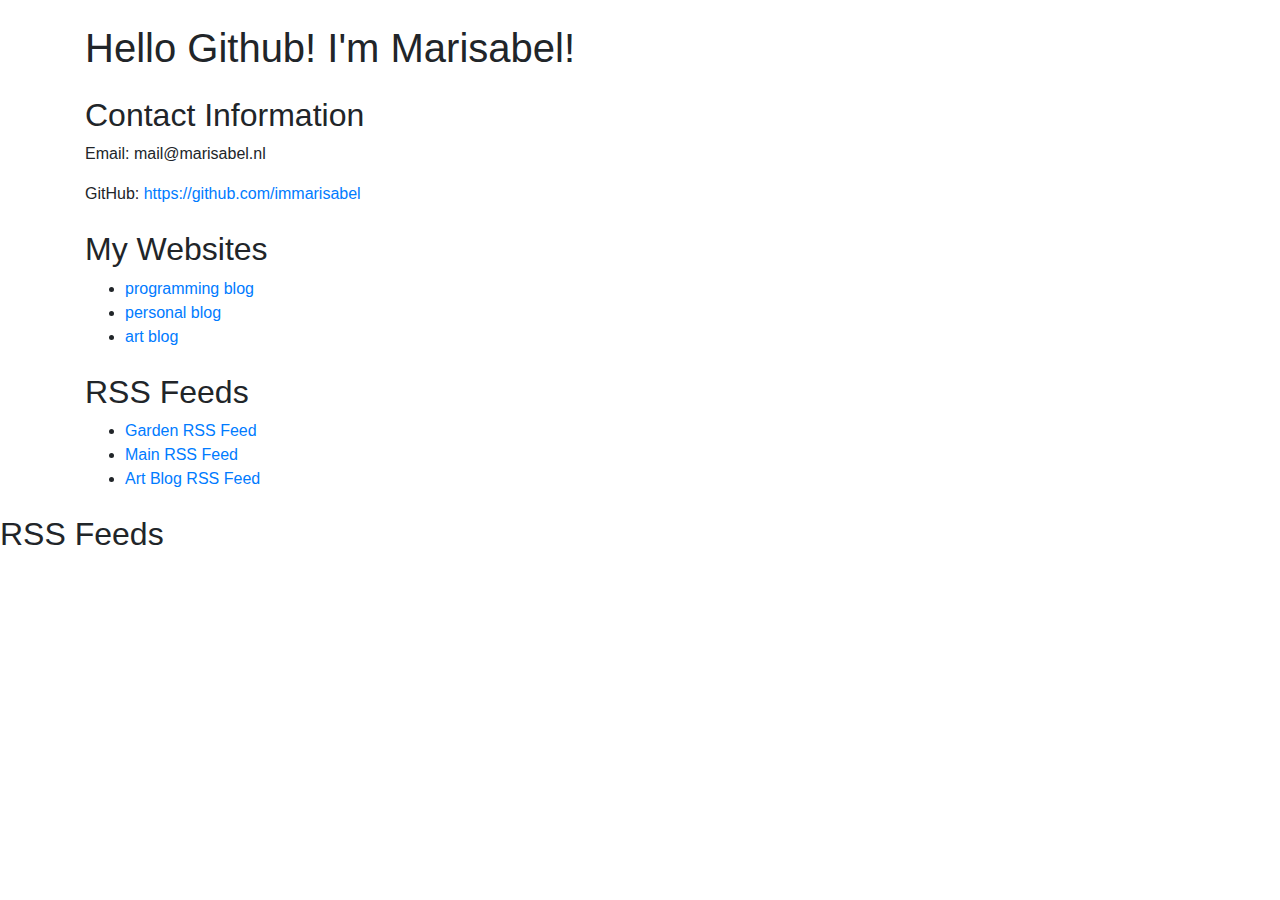
<file: index.html>
<!DOCTYPE html>
<html lang="en">
<head>
    <meta charset="UTF-8">
    <meta name="viewport" content="width=device-width, initial-scale=1.0">
    <title>immarisabel</title>
    <!-- Include Bootstrap CSS -->
    <link rel="stylesheet" href="https://maxcdn.bootstrapcdn.com/bootstrap/4.5.2/css/bootstrap.min.css">
</head>
<body>
    <div class="container">
        <header class="mt-4">
            <h1>Hello Github! I'm Marisabel!</h1>
        </header>

        <!-- Contact Info -->
        <section class="mt-4">
            <h2>Contact Information</h2>
            <p>Email: mail@marisabel.nl</p>
            <p>GitHub: <a href="https://github.com/immarisabel">https://github.com/immarisabel</a></p>
        </section>

        <!-- List of Websites -->
        <section class="mt-4">
            <h2>My Websites</h2>
            <ul>
                <li><a href="https://marisabel.nl">programming blog</a></li>
                <li><a href="https://marisabel.nl/garden">personal blog</a></li>
                <li><a href="https://marisabelmunozart.blogspot.com">art blog</a></li>
            </ul>
        </section>

        <!-- RSS Feeds -->
        <section class="mt-4">
            <h2>RSS Feeds</h2>
            <ul>
                <li><a href="https://marisabel.nl/garden/feed/">Garden RSS Feed</a></li>
                <li><a href="https://marisabel.nl/feed/">Main RSS Feed</a></li>
                <li><a href="https://marisabelmunozart.blogspot.com/feeds/posts/default?alt=rss">Art Blog RSS Feed</a></li>
            </ul>
        </section>
    </div>

    <!-- RSS Feeds -->
        <section class="mt-4">
            <h2>RSS Feeds</h2>
            <ul id="rss-feeds">
                <!-- Feed items will be added here dynamically -->
            </ul>
        </section>
    </div>

    <!-- Include Bootstrap JS (optional) -->
    <script src="https://ajax.googleapis.com/ajax/libs/jquery/3.5.1/jquery.min.js"></script>
    <script src="https://cdnjs.cloudflare.com/ajax/libs/popper.js/1.16.0/umd/popper.min.js"></script>
    <script src="https://maxcdn.bootstrapcdn.com/bootstrap/4.5.2/js/bootstrap.min.js"></script>

    <!-- JavaScript to fetch and display RSS feed items -->
    <script>
        const rssFeeds = [
            "https://marisabel.nl/garden/feed/",
            "https://marisabel.nl/feed/",
            "https://marisabelmunozart.blogspot.com/feeds/posts/default?alt=rss"
        ];

        async function fetchAndDisplayRSSFeeds() {
            const feedList = document.getElementById("rss-feeds");

            for (const feedUrl of rssFeeds) {
                try {
                    const response = await fetch(`https://api.rss2json.com/v1/api.json?rss_url=${feedUrl}`);
                    const data = await response.json();

                    if (data.items && data.items.length > 0) {
                        const feedTitle = data.feed.title;
                        const feedItems = data.items.slice(0, 5); // Display the latest 5 items

                        const feedContainer = document.createElement("div");
                        feedContainer.innerHTML = `<h3>${feedTitle}</h3><ul>${feedItems.map(item => `<li><a href="${item.link}" target="_blank">${item.title}</a></li>`).join("")}</ul>`;
                        feedList.appendChild(feedContainer);
                    }
                } catch (error) {
                    console.error(`Error fetching RSS feed: ${feedUrl}`, error);
                }
            }
        }

        // Fetch and display RSS feeds when the page loads
        window.addEventListener("load", fetchAndDisplayRSSFeeds);
    </script>
</body>
</html>
</file>
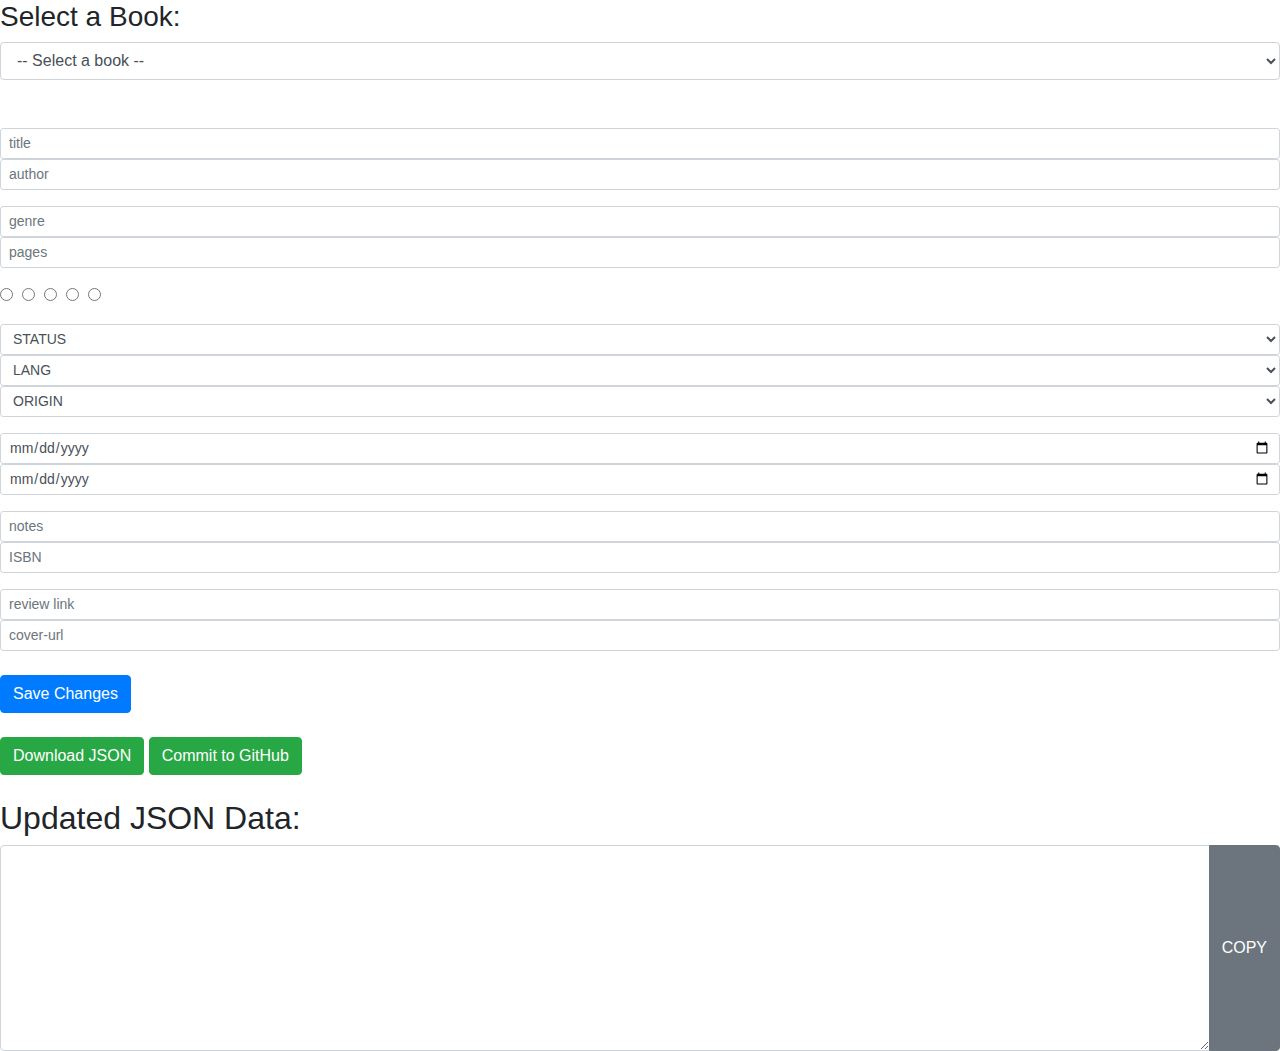
<file: books/wordpress-plugin/books.html>
<head>
  <title>Book Selection and Editing Form</title>
  <link rel="stylesheet" href="https://maxcdn.bootstrapcdn.com/bootstrap/4.5.2/css/bootstrap.min.css">
  <link href="https://fonts.googleapis.com/icon?family=Material+Icons" rel="stylesheet">
</head>

<body>

  <div class="library-container compact">
    <h3>Select a Book:</h3>
    <select id="bookSelect" class="form-control mb-5">
      <option value="">-- Select a book --</option>
    </select>


    <form id="bookForm">

      <div class="form-group">
        <input type="text" class="form-control form-control-sm" id="nameInput" name="Name" placeholder="title" required>

        <input type="text" class="form-control form-control-sm" id="authorInput" name="Author" placeholder="author"
          required>
      </div>

      <div class="form-group">

        <input type="text" id="genreInput" class="form-control form-control-sm" placeholder="genre" required>

        <input type="number" id="lengthInput" class="form-control form-control-sm" placeholder="pages">
      </div>
      <div class="form-group">

        <div class="star-rating">
          <div class="rate">
            <input type="radio" id="rating1" name="rating" value="1">
            <label for="rating1" class="material-icons"></label>

            <input type="radio" id="rating2" name="rating" value="2">
            <label for="rating2" class="material-icons"></label>

            <input type="radio" id="rating3" name="rating" value="3">
            <label for="rating3" class="material-icons"></label>

            <input type="radio" id="rating4" name="rating" value="4">
            <label for="rating4" class="material-icons"></label>

            <input type="radio" id="rating5" name="rating" value="5">
            <label for="rating5" class="material-icons"></label>
          </div>
        </div>

</div>
<div class="form-group">



        <select id="StatusInput" class="form-control form-control-sm" required>
          <option value="" disabled selected>STATUS</option>
          <option value="read">read</option>
          <option value="reading">reading</option>
          <option value="to read">to read</option>
          <option value="ntf">ntf</option>
        </select>

     

        <select id="languageInput" class="form-control form-control-sm" required>
          <option value="" disabled selected>LANG</option>
          <option value="EN">EN</option>
          <option value="NL">NL</option>
          <option value="ES">ES</option>
        </select>

        <select id="originInput" class="form-control form-control-sm" required>
          <option value="" disabled selected>ORIGIN</option>
          <option value="ebook">ebook</option>
          <option value="library">library</option>
          <option value="owned">owned</option>
          <option value="audiobook">audiobook</option>
          <option value="other">other</option>
        </select>

      </div>
      <div class="form-group">

        <label for="dateFinishedInput" class="sr-only">Date Finished:</label>
        <input type="date" id="dateFinishedInput" class="form-control form-control-sm">

        <label for="dateStartedInput" class="sr-only">Date Started:</label>
        <input type="date" id="dateStartedInput" class="form-control form-control-sm" required>
      </div>
      <div class="form-group">

        <input type="text" id="NotesInput" class="form-control form-control-sm" placeholder="notes">

        <input type="text" id="isbnInput" class="form-control form-control-sm" placeholder="ISBN" required>
      </div>
      <div class="form-group">

        <input type="text" id="reviewLinkInput" class="form-control form-control-sm" placeholder="review link">

        <input type="text" id="coverURLInput" class="form-control form-control-sm" placeholder="cover-url" required>
      </div>
      <button type="button" id="saveButton" class="btn btn-primary mt-2">Save Changes</button>
  </form>

  <button type="button" id="downloadButton" class="btn btn-success mt-2">Download JSON</button>
  <button type="button" id="commitButton" class="btn btn-success mt-2">Commit to GitHub</button>

  <h2 class="mt-4">Updated JSON Data:</h2>
  <div class="input-group mt-2">
    <textarea id="jsonTextarea" class="form-control" rows="8"></textarea>
    <div class="input-group-append">
      <button type="button" id="copyButton" class="btn btn-secondary">COPY</button>
    </div>
  </div>
 

  <script src="https://cdnjs.cloudflare.com/ajax/libs/popper.js/1.14.7/umd/popper.min.js"></script>
  <script src="https://maxcdn.bootstrapcdn.com/bootstrap/4.5.2/js/bootstrap.min.js"></script>


 </div></body>
</file>
